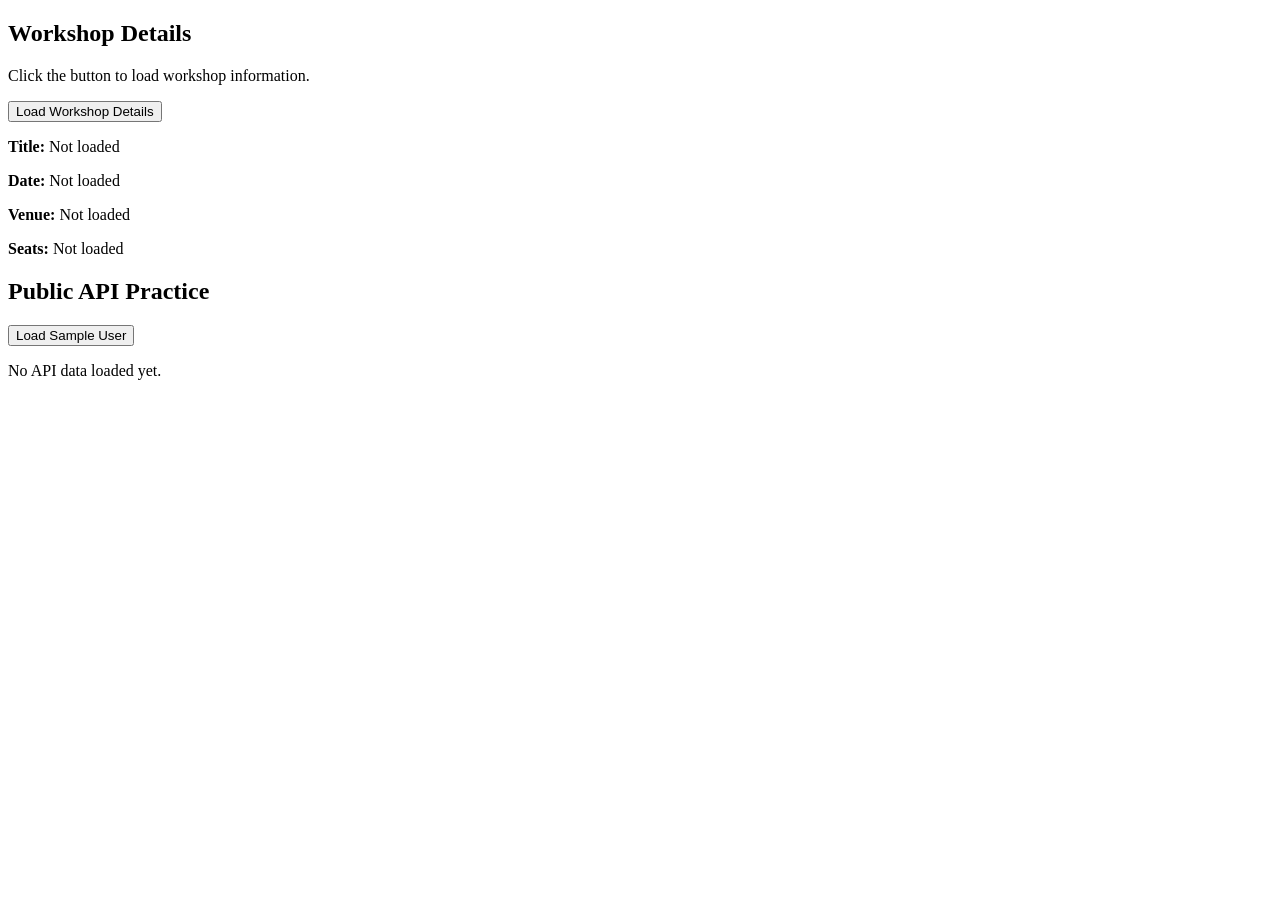
<file: labs/lab-05-fetch-api/index.html>
<!DOCTYPE html>
<html lang="en">
<head>
    <meta charset="UTF-8">
    <meta name="viewport" content="width=device-width, initial-scale=1.0">
    <title>Document</title>
</head>
<body>
<section class="card">
      <h2>Workshop Details</h2>
      <p>Click the button to load workshop information.</p>
      <button type="button" onclick="loadWorkshop()">
       Load Workshop Details
    </button>
    <p><strong>Title:</strong> <span id="workshopTitle">Not loaded</span></p>
    <p><strong>Date:</strong> <span id="workshopDate">Not loaded</span></p>
    <p><strong>Venue:</strong> <span id="workshopVenue">Not loaded</span></p>
    <p><strong>Seats:</strong> <span id="workshopSeats">Not loaded</span></p>
    <p id="loadMessage"></p>
</section>

<section class="card">
   <h2>Public API Practice</h2>
   <button type="button" onclick="loadSampleUser()">
    Load Sample User
   </button>
   <p id="apiUser">No API data loaded yet.</p>
 </section>  
<script src="script/script.js"></script>
</body>
</html>
</file>
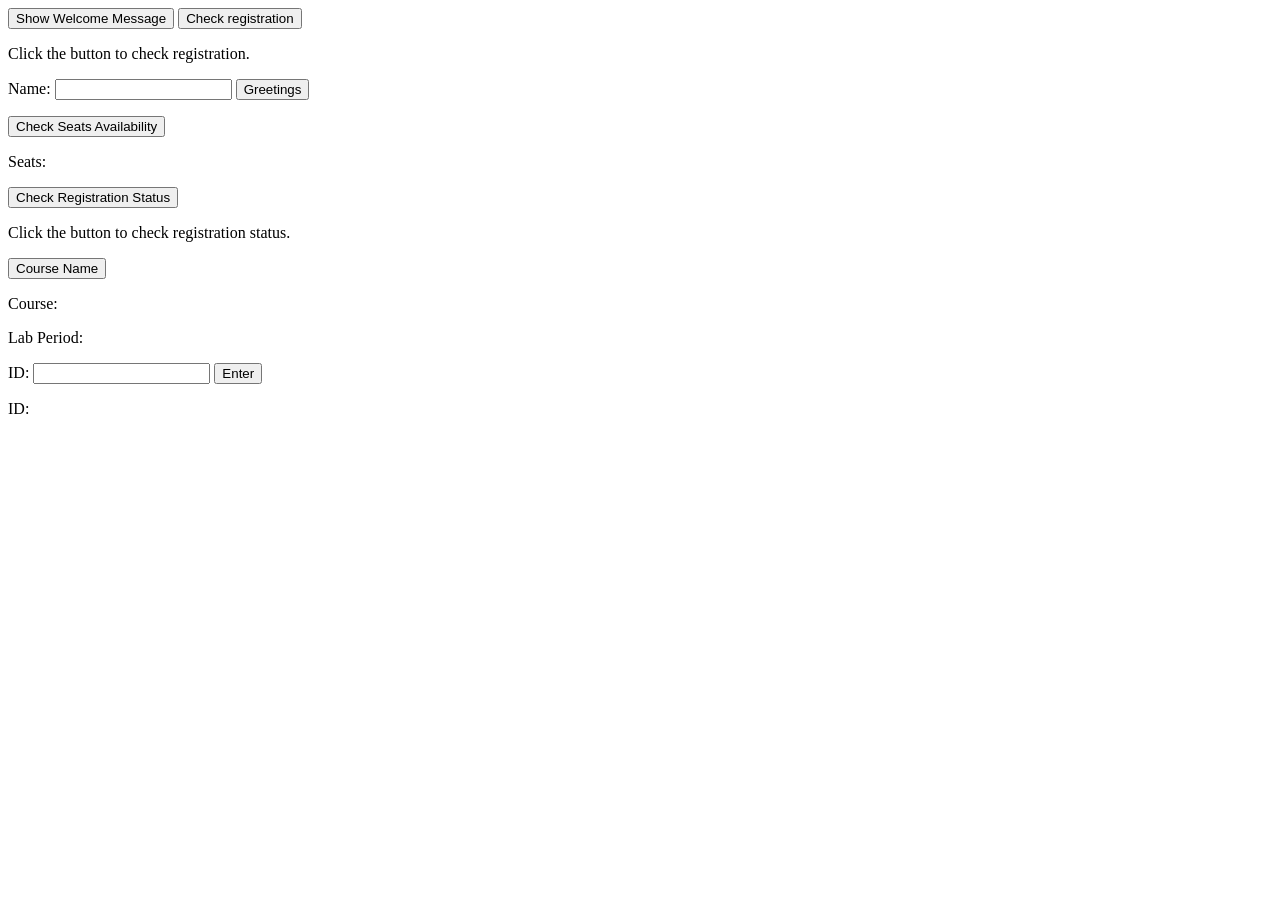
<file: labs/lab_03_javascript/index.html>
<!DOCTYPE html>
<html lang="en">
<head>
    <meta charset="UTF-8">
    <meta name="viewport" content="width=device-width, initial-scale=1.0">
    <title>Document</title>
</head>
<body>
  
  <button type="button" onclick="welcomeMessage()">Show Welcome Message</button>

  <button type="button" onclick="checkRegistration()">Check registration</button>
  <p id="message">Click the button to check registration.</p>

<label for="studentName">Name:</label>
<input type="text" id="studentName" name="studentName">

<button type="button" onclick="showGreetings()">Greetings</button>
<p id="greetingsMessage"></p>

<button type="button" onclick="checkSeat()">Check Seats Availability</button>

<p id="seatMessage">Seats:</p>

<button type="button" onclick="checkregiStatus()">Check Registration Status</button>

<p id="registrationStatus">Click the button to check registration status.</p>

<button type="button" onclick="showCourse()">Course Name</button>

<p id="notice">Course:</p>

<p id="noticeTime">Lab Period:</p>

<label for="studentId">ID:</label>
<input type="input" id="studentId" name="studentId">
<button type="button" onclick="showId()">Enter</button>

<p id="idOutput">ID:</p>
 
  
  <script src="js/script.js"></script>
</body>
</html>
</file>
